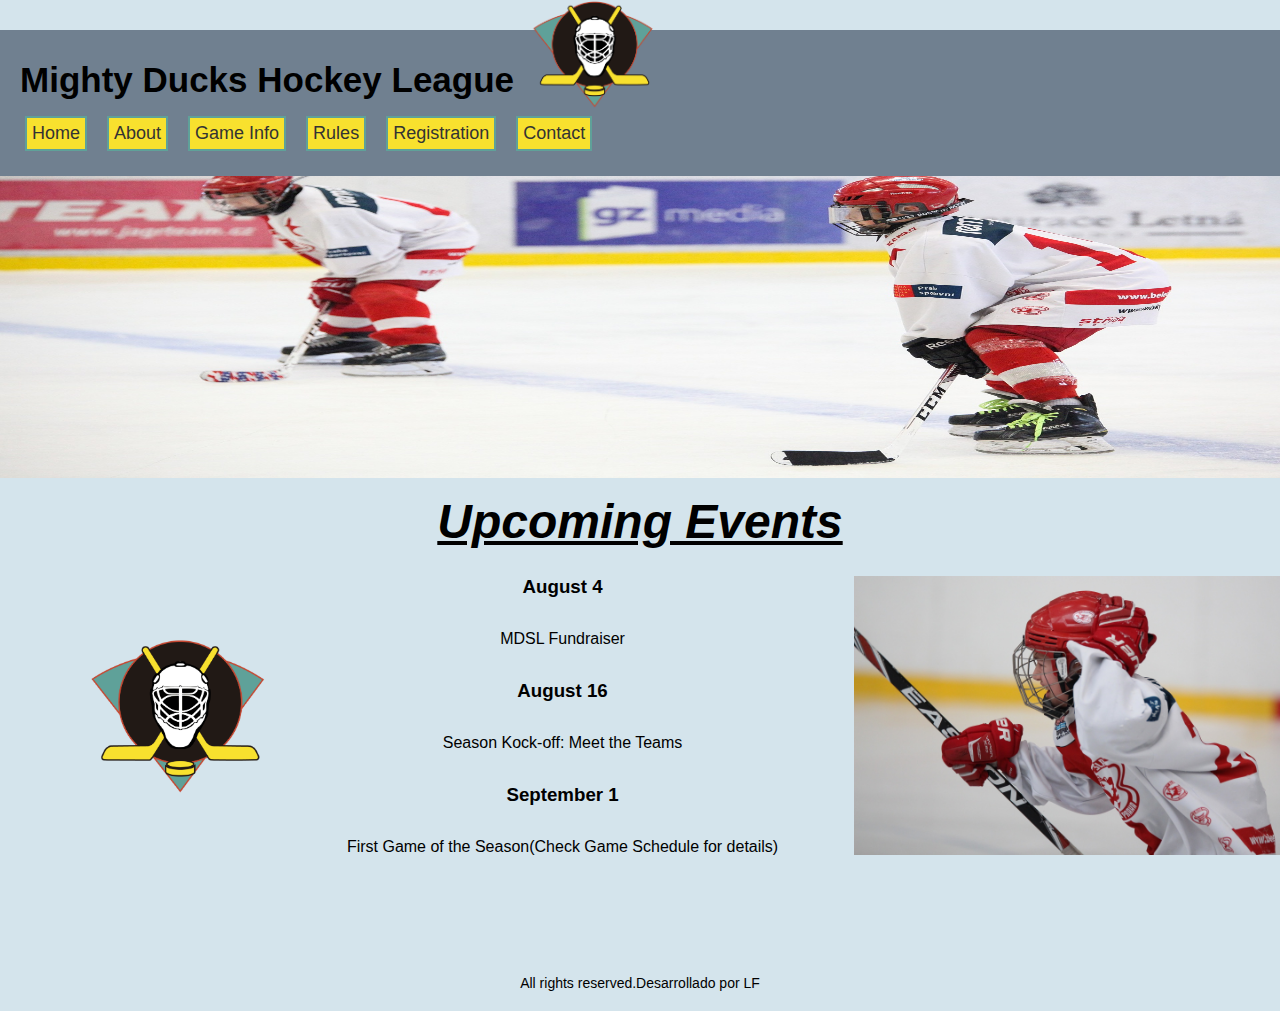
<file: index.html>
<!DOCTYPE html>
<html lang="en">
<head>
    <meta charset="UTF-8">
    <meta http-equiv="X-UA-Compatible" content="IE=edge">
    <meta name="viewport" content="width=device-width, initial-scale=1.0">
    <link rel="icon" type="image/jpg" href="./assets/img/LogoMightyducks-02.png"/>
    <link rel="stylesheet" type="text/css" href="./assets/style.css">
    <title>Welcome MDHL</title>
</head>
<body>

    <Header>
      
        <h1 class="brand">Mighty Ducks Hockey League</h1> 
        
      
        <img id="logo" src="./assets/img/LogoMightyducks-03.png" alt="logo" width="150">
        
        <!-- MENÚ DE NAVEGACIÓN -->
      <div class="dropdown-menu">
        <nav class="main-nav" >
          <ul id="menu">
            <li><a  href="./index.html" class="active">Home</a></li>
            <li><a  href="./about.html" >About</a></li>
            <li><a href="./game_info.html" >Game Info</a></li>
            <li><a href="./rules.html" >Rules</a></li>
            <li><a href="./registration.html" >Registration</a></li>
            <li><a  href="./contact.html">Contact</a></li>
        </ul>  
        </nav>
      </div>  
      
    </Header>
    <img id="principal" src="./assets/img/hockey3.jpg" alt="jugadores disputando disco">
    <main>
      <h2 class="tit-section">Upcoming Events</h2>
        <section class="home-sec">
        
        
            
            <img class="logo-sec" src="./assets/img/LogoMightyducks-02.png" alt="logo">
            <ul class="content-ev">
               <li>
                 <h3>August 4</h3>
                 <p>MDSL Fundraiser</p>
               </li>  
               
               <li>
                 <h3>August 16</h3>
                 <p>Season Kock-off: Meet the Teams</p>
               </li>
               
               <li> 
                 <h3>September 1</h3>
                 <p>First Game of the Season(Check Game Schedule for details)</p>
               </li>  
            </ul>
            <img class="section-img" src="./assets/img/hockey1.jpg" alt="jugador de Hockey">
        </section>
    </main>
    <br><br>
    <footer>
        <p>All rights reserved.</p>
        <p>Desarrollado por LF</p>
    </footer>
  

    
</body>
</html>
</file>
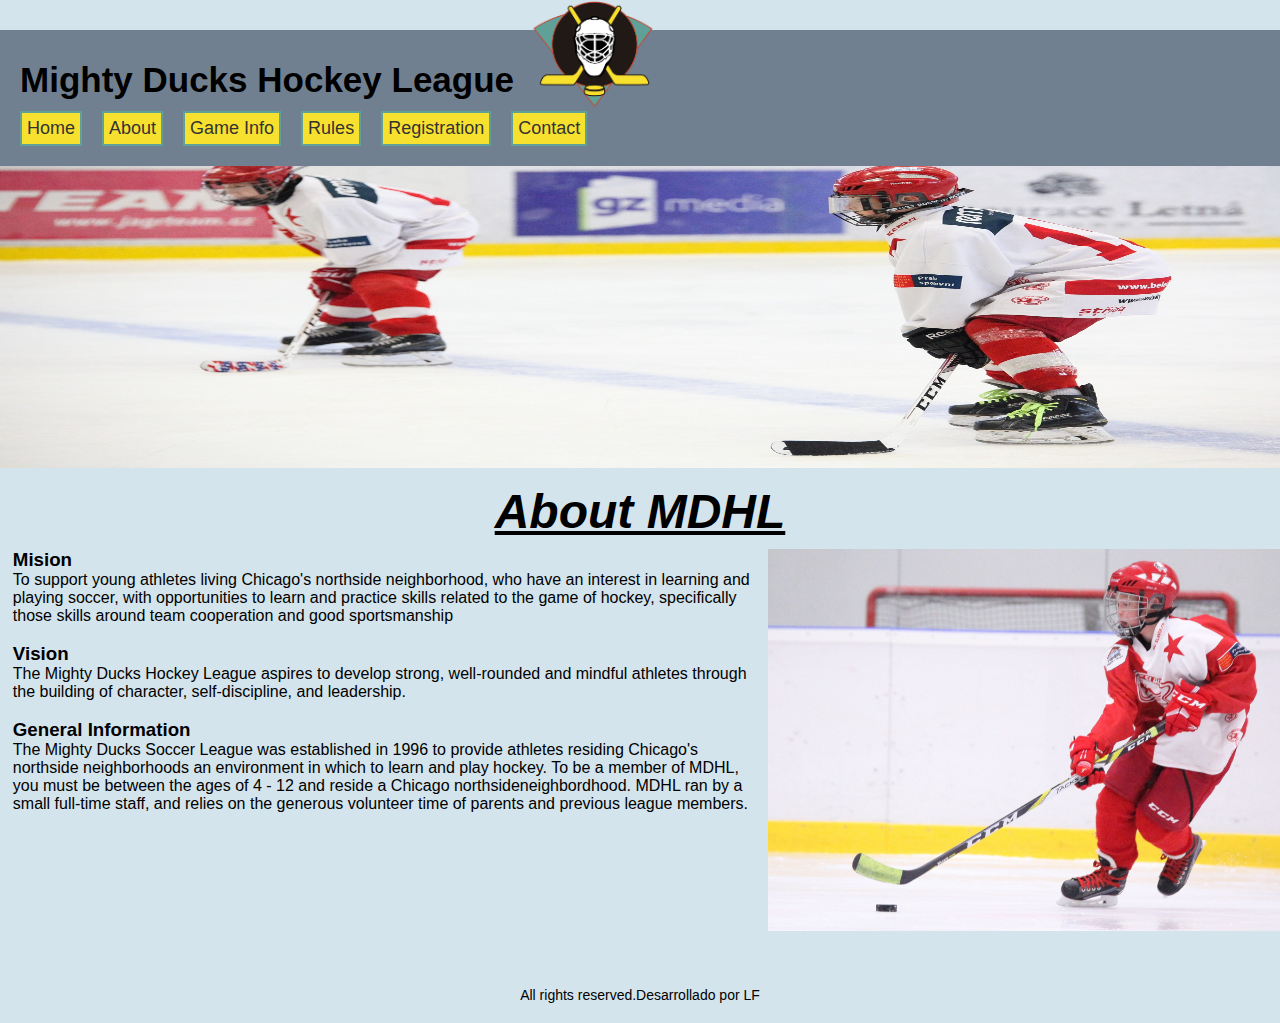
<file: about.html>
<!DOCTYPE html>
<html lang="en">
<head>
    <meta charset="UTF-8">
    <meta http-equiv="X-UA-Compatible" content="IE=edge">
    <meta name="viewport" content="width=device-width, initial-scale=1.0">
    <link rel="icon" type="image/jpg" href="./assets/img/LogoMightyducks-02.png"/>
    <title>About MDHL</title>
    <link rel="stylesheet" type="text/css" href="./assets/style.css">
</head>
<body>
  
  <Header>
      
    <h1 class="brand">Mighty Ducks Hockey League</h1> 
    
  
    <img id="logo" src="./assets/img/LogoMightyducks-03.png" alt="logo" width="150">
    
    <!-- MENÚ DE NAVEGACIÓN -->

    <nav class="main-nav">
      <ul id="menu">
        <li><a  href="./index.html" class="active">Home</a></li>
        <li><a  href="./about.html" >About</a></li>
        <li><a href="./game_info.html" >Game Info</a></li>
        <li><a href="./rules.html" >Rules</a></li>
        <li><a href="./registration.html" >Registration</a></li>
        <li><a  href="./contact.html">Contact</a></li>
    </ul>  
    </nav>
  
  
  </Header>
  <img id="principal" src="./assets/img/hockey3.jpg" alt="jugadores disputando disco">
  <h2 class="tit-section">About MDHL</h2>
          
  <main class="main-about">
        <img class="about-img" src="./assets/img/hockey2.jpg" alt="Hockey lanzamiento" width="150">

        
          <Article class="about-cont">

            <h3>Mision</h3>
              <P>To support young athletes living Chicago's northside neighborhood, who have an interest in 
                learning and playing soccer, with opportunities to learn and practice skills related to the game of 
                hockey, specifically those skills around team cooperation and good sportsmanship</P>
                <Br>
            <h3>Vision</h3> 
              <p>The Mighty Ducks Hockey League aspires to develop strong, well-rounded and mindful athletes 
                through the building of character, self-discipline, and leadership.</p> 
              <Br>
            <h3>General Information</h3> 
              <p>The Mighty Ducks Soccer League was established in 1996 to provide athletes residing 
                Chicago's northside neighborhoods an environment in which to learn and play hockey. To be a 
                member of MDHL, you must be between the ages of 4 - 12 and reside a Chicago northsideneighbordhood. MDHL ran by a small full-time staff, and relies on the generous volunteer time of 
                parents and previous league members.</p>
                    
                     
          </Article>  

        
    </main>
    <br><br>
    <footer>
        <p>All rights reserved.</p>
        <p>Desarrollado por LF</p>
    </footer>
  

    
</body>
</html>
</file>
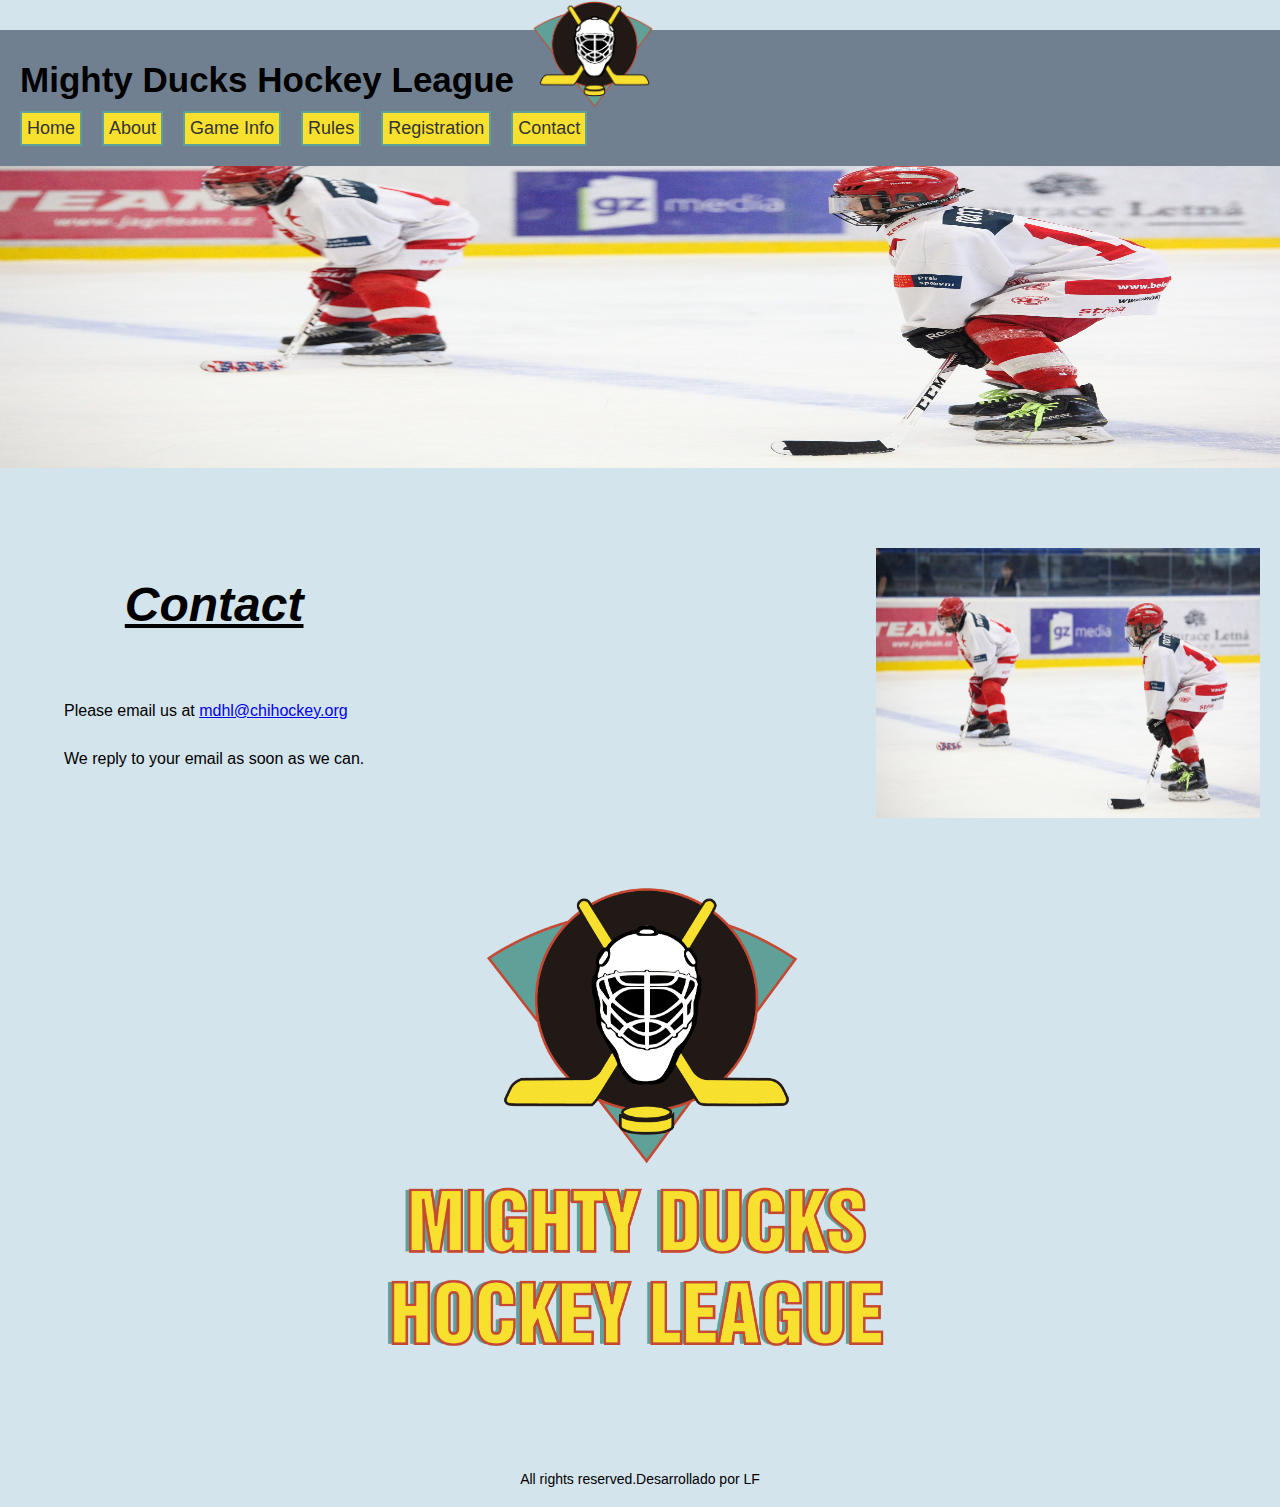
<file: contact.html>
<!DOCTYPE html>
<html lang="en">
<head>
    <meta charset="UTF-8">
    <meta http-equiv="X-UA-Compatible" content="IE=edge">
    <meta name="viewport" content="width=device-width, initial-scale=1.0">
    <link rel="icon" type="image/jpg" href="./assets/img/LogoMightyducks-02.png"/>
    <link rel="stylesheet" type="text/css" href="./assets/style.css">
    <title>Contact MDHL</title>
</head>
<body>
  <Header>
      
    <h1 class="brand">Mighty Ducks Hockey League</h1> 
    
  
    <img id="logo" src="./assets/img/LogoMightyducks-03.png" alt="logo" width="150">
    
    <!-- MENÚ DE NAVEGACIÓN -->

    <nav class="main-nav">
      <ul id="menu">
        <li><a  href="./index.html" class="active">Home</a></li>
        <li><a  href="./about.html" >About</a></li>
        <li><a href="./game_info.html" >Game Info</a></li>
        <li><a href="./rules.html" >Rules</a></li>
        <li><a href="./registration.html" >Registration</a></li>
        <li><a  href="./contact.html">Contact</a></li>
    </ul>  
    </nav>
  
  
  </Header>
  <img id="principal" src="./assets/img/hockey3.jpg" alt="jugadores disputando disco">
  <main class="main-contact">
      
     <img class="contact-img" src="./assets/img/hockey3.jpg" alt="jugadores de hockey en posision" width="150">
      
      <section class="content" >
        <h2 class="tit-section">Contact</h2>
        <p class="resalta">Please email us at <a href="mailto:mdhl@chihockey.org"> mdhl@chihockey.org</a> </p>
        <p class="resalta">We reply to your email as soon as we can.</p>
      </section>
      <img class="logo-contact" src="./assets/img/LogoMightyducks-01.png" alt="">
  </main>
  <br><br>
  <footer>
      <p>All rights reserved.</p>
      <p>Desarrollado por LF</p>
  </footer>
    
    
</body>
</html>
</file>
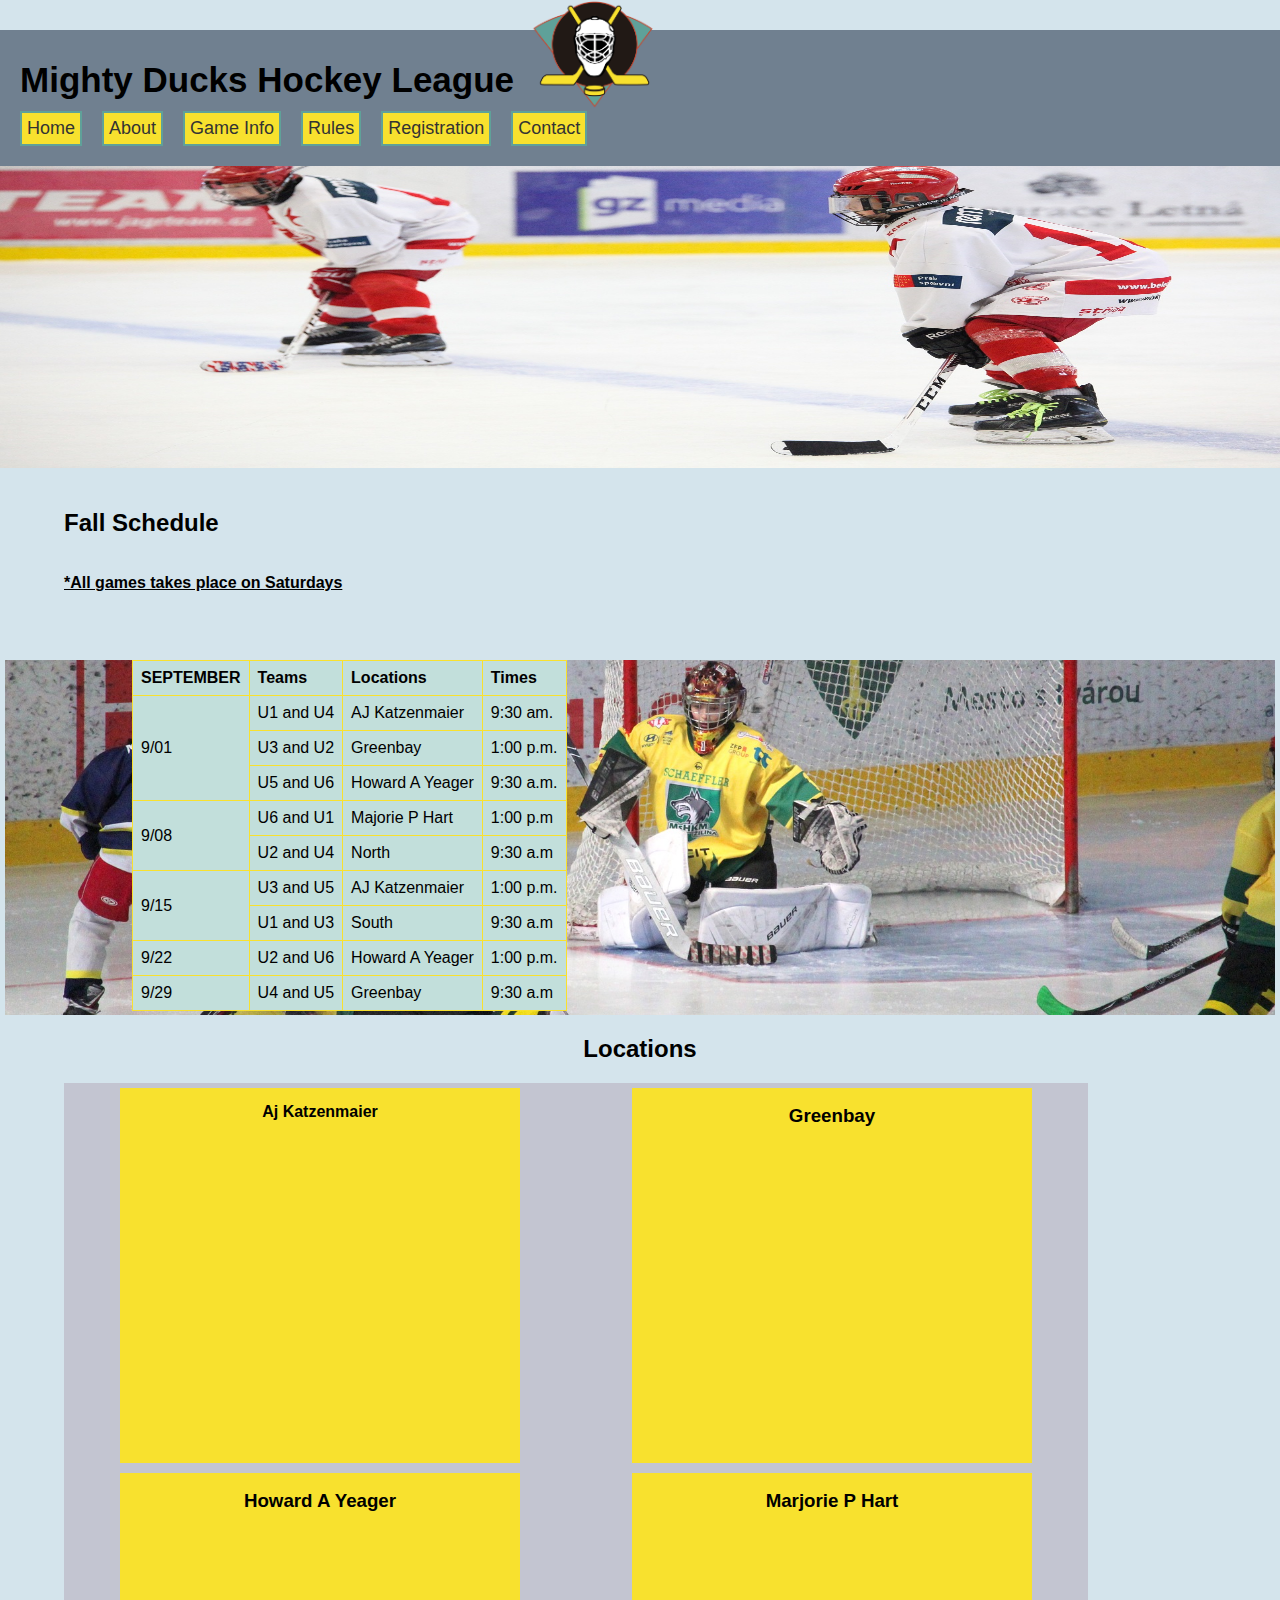
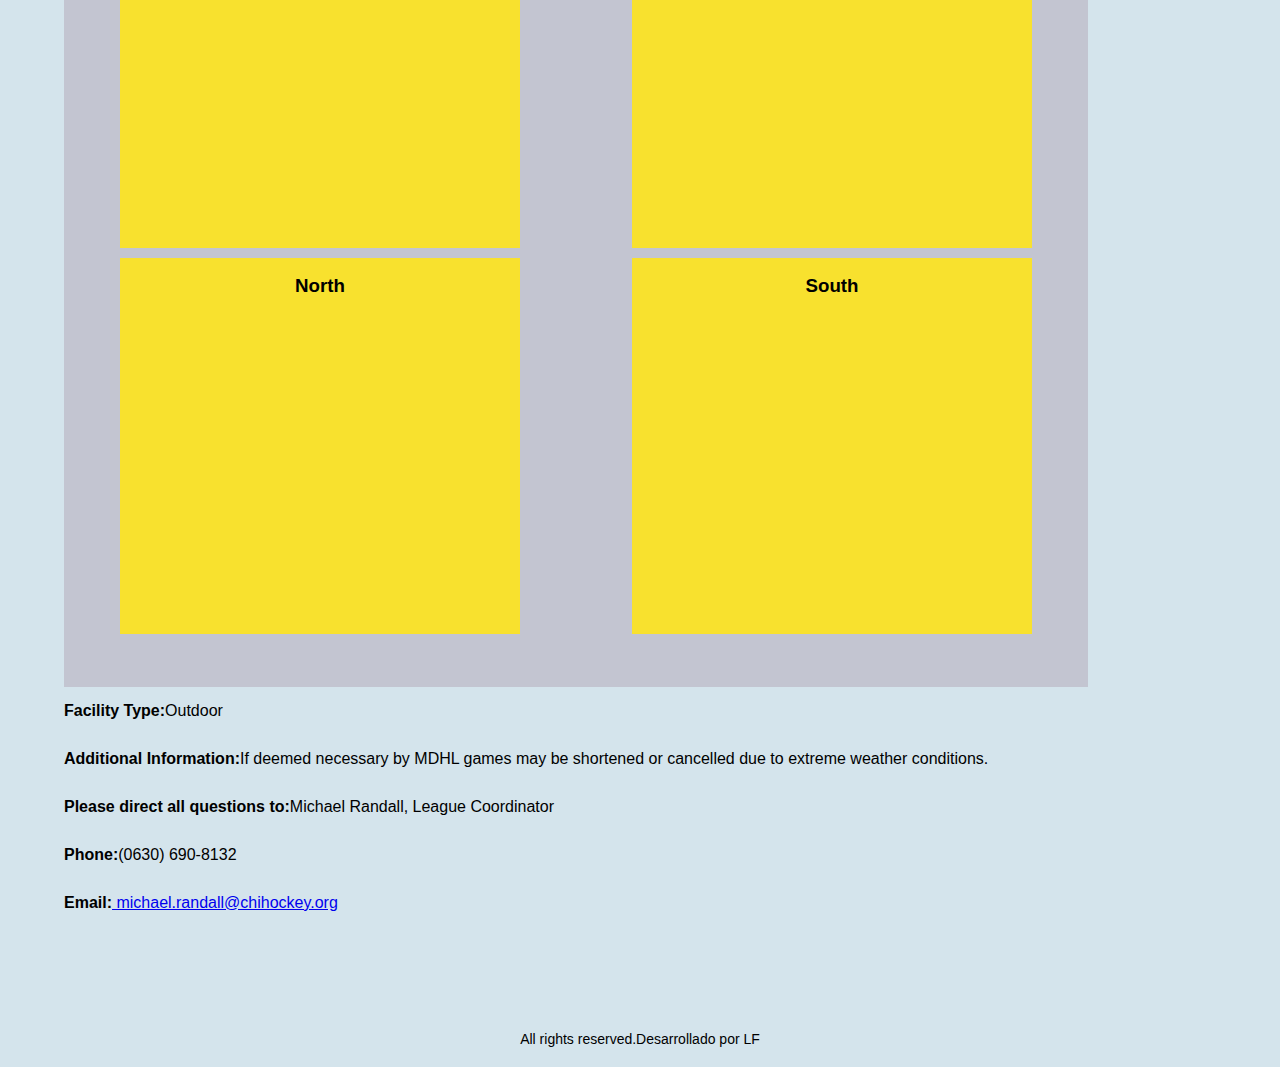
<file: game_info.html>
<!DOCTYPE html>
<html lang="en">
<head>
    <meta charset="UTF-8">
    <meta http-equiv="X-UA-Compatible" content="IE=edge">
    <meta name="viewport" content="width=device-width, initial-scale=1.0">
    <link rel="icon" type="image/jpg" href="./assets/img/LogoMightyducks-02.png"/>
    <link rel="stylesheet" type="text/css" href="./assets/style.css">
    <title>Game Information</title>
</head>
<body>
    <Header>
      
        <h1 class="brand">Mighty Ducks Hockey League</h1> 
        
      
        <img id="logo" src="./assets/img/LogoMightyducks-03.png" alt="logo" width="150">
        
        <!-- MENÚ DE NAVEGACIÓN -->

        <nav class="main-nav">
          <ul id="menu">
            <li><a  href="./index.html" class="active">Home</a></li>
            <li><a  href="./about.html" >About</a></li>
            <li><a href="./game_info.html" >Game Info</a></li>
            <li><a href="./rules.html" >Rules</a></li>
            <li><a href="./registration.html" >Registration</a></li>
            <li><a  href="./contact.html">Contact</a></li>
        </ul>  
        </nav>
      
      
    </Header>
    <img id="principal" src="./assets/img/hockey3.jpg" alt="jugadores disputando disco">
    <main>
      <section>
            <h3 class="g-i-3">Fall Schedule</h3>
            <h4 class="g-i-4">*All games takes place on Saturdays</h4>
      </section>

      <!--cantrar tabla correctamente, corregir estilo-->
      <div id="game-t">
        <img src="./assets/imgt2/design1_image2.jpg" alt="hockey game">
        <table>
          <thead>    
            <tr>
              <th>SEPTEMBER</th>
              <th>Teams</th>
              <th>Locations</th>
              <th>Times</th>
            </tr>
          </thead> 
          <tbody>   
            <tr>
              <td rowspan="3">9/01</td>
              <td>U1 and U4</td>
              <td>AJ Katzenmaier</td>
              <td>9:30 am.</td>
            </tr>
            <tr>  
              <td>U3 and U2</td>
              <td>Greenbay</td>
              <td>1:00 p.m.</td>
            </tr>
            <tr>
              <td>U5 and U6</td>
              <td>Howard A Yeager</td>
              <td>9:30 a.m.</td>
            </tr>
            <tr>
              <td rowspan="2">9/08</td>
              <td>U6 and U1</td>
              <td>Majorie P Hart</td>
              <td>1:00 p.m</td>
            </tr>
            <tr>
              <td>U2 and U4</td>
              <td>North</td>
              <td>9:30 a.m</td>
            </tr>
            <tr>
              <td rowspan="2">9/15</td>
              <td>U3 and U5</td>
              <td>AJ Katzenmaier</td>
              <td>1:00 p.m.</td>
            </tr>
            <tr>
              <td>U1 and U3</td>
              <td>South</td>
              <td>9:30 a.m</td>
            </tr>
            <tr>
              <td>9/22</td>
              <td>U2 and U6</td>
              <td>Howard A Yeager</td>
              <td>1:00 p.m.</td>
            </tr>
            <tr>
              <td>9/29</td>
              <td>U4 and U5</td>
              <td>Greenbay</td>
              <td>9:30 a.m</td>
            </tr>
          </tbody>    
        </table>
    </div> 
    <h2 class="game-h2">Locations</h2>  
    <section class="game-sec">
        
        <div>
            <h4>Aj Katzenmaier</h4>
            <iframe src="https://www.google.com/maps/embed?pb=!1m18!1m12!1m3!1d47196.49030606533!2d-87.89782352043736!3d42.32587717918919!2m3!1f0!2f0!3f0!3m2!1i1024!2i768!4f13.1!3m3!1m2!1s0x880f932fbc6ba7cd%3A0xcf2bbe275c6da815!2sAJ%20Katzenmaier%20Academy!5e0!3m2!1ses!2sar!4v1675712807482!5m2!1ses!2sar"
             width="400" height="300" style="border:0;" allowfullscreen="" loading="lazy" referrerpolicy="no-referrer-when-downgrade"></iframe>
        </div>
        <div>
            <h3>Greenbay</h3>
            <iframe src="https://www.google.com/maps/embed?pb=!1m18!1m12!1m3!1d45562.08214439522!2d-88.16292590888338!3d44.461254912259015!2m3!1f0!2f0!3f0!3m2!1i1024!2i768!4f13.1!3m3!1m2!1s0x8802f92b12ffffff%3A0xa899006e3e7cb48e!2sGreen%20Bay%20Area%20Youth%20Hockey%20Association!5e0!3m2!1ses!2sar!4v1675713075813!5m2!1ses!2sar"
             width="400" height="300" style="border:0;" allowfullscreen="" loading="lazy" referrerpolicy="no-referrer-when-downgrade"></iframe>
            
        </div>
        <div>
            <h3>Howard A Yeager</h3>
            <iframe src="https://www.google.com/maps/embed?pb=!1m18!1m12!1m3!1d2950.2700626313876!2d-87.85606978490677!3d42.31543827918989!2m3!1f0!2f0!3f0!3m2!1i1024!2i768!4f13.1!3m3!1m2!1s0x880feccac26b07c5%3A0x8b51fa5d6efe771a!2sHoward%20A.%20Yeager%20School%20(PREK-K)!5e0!3m2!1ses!2sar!4v1675713148976!5m2!1ses!2sar"
             width="400" height="300" style="border:0;" allowfullscreen="" loading="lazy" referrerpolicy="no-referrer-when-downgrade"></iframe>
            
        </div>
        <div>
            <h3>Marjorie P Hart</h3>
            <iframe src="https://www.google.com/maps/embed?pb=!1m18!1m12!1m3!1d2949.7196175987588!2d-87.84787658490634!3d42.32717867918904!2m3!1f0!2f0!3f0!3m2!1i1024!2i768!4f13.1!3m3!1m2!1s0x880fecd0628e1bb5%3A0x9a4d5f9aafd42e02!2sMarjorie%20P%20Hart%20School!5e0!3m2!1ses!2sar!4v1675713225211!5m2!1ses!2sar"
             width="400" height="300" style="border:0;" allowfullscreen="" loading="lazy" referrerpolicy="no-referrer-when-downgrade"></iframe>
            
        </div>
        <div>
            <h3>North</h3>
            <iframe src="https://www.google.com/maps/embed?pb=!1m18!1m12!1m3!1d2952.3910541939613!2d-89.09769478490847!3d42.270175079193024!2m3!1f0!2f0!3f0!3m2!1i1024!2i768!4f13.1!3m3!1m2!1s0x8808957fb00351bd%3A0xd94889292542db56!2sRockford%20IceHogs%20Pro%20Hockey!5e0!3m2!1ses!2sar!4v1675713395389!5m2!1ses!2sar"
             width="400" height="300" style="border:0;" allowfullscreen="" loading="lazy" referrerpolicy="no-referrer-when-downgrade"></iframe>
            
        </div>
        <div>
            <h3>South</h3>
            <iframe src="https://www.google.com/maps/embed?pb=!1m18!1m12!1m3!1d2960.205807390887!2d-88.02557768455182!3d42.10306287920501!2m3!1f0!2f0!3f0!3m2!1i1024!2i768!4f13.1!3m3!1m2!1s0x880fa5f541702bd1%3A0xd7f833ccf29c3f9!2sTPH%20Chicago%20Campus!5e0!3m2!1ses!2sar!4v1675713674716!5m2!1ses!2sar"
             width="400" height="300" style="border:0;" allowfullscreen="" loading="lazy" referrerpolicy="no-referrer-when-downgrade"></iframe>
            
        </div>    
    </section>  
    <section>
        <p><b>Facility Type:</b>Outdoor</p>
    
        <p><b>Additional Information:</b>If deemed necessary by MDHL games may be shortened
         or cancelled due to extreme weather conditions.</p> 
            
        <p><b>Please direct all questions to:</b>Michael Randall, League Coordinator</p>
        
        <p><b>Phone:</b>(0630) 690-8132</p>
        <p><b>Email:</b><a href="mailto:michael.randall@chihockey.org"> michael.randall@chihockey.org</a></p>
           

    </section>
    </main>
    <br><br>
    <footer>
        <p>All rights reserved.</p>
        <p>Desarrollado por LF</p>
    </footer>
</body>
</html>
</file>
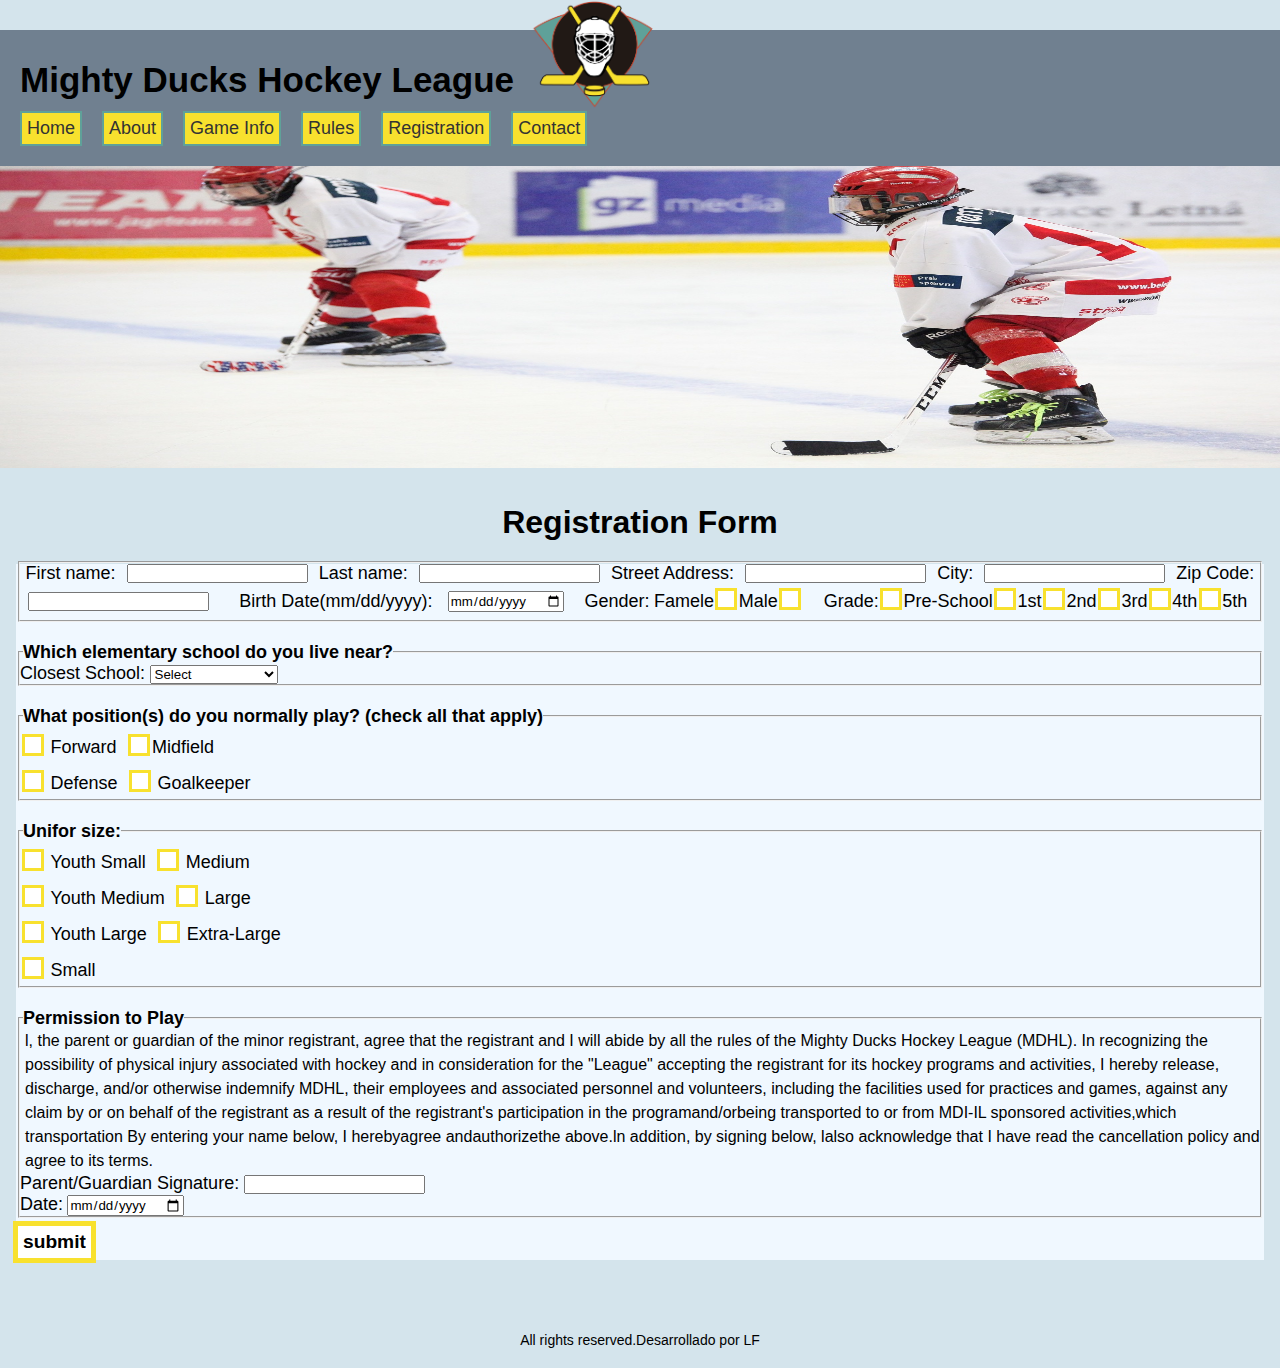
<file: registration.html>
<!DOCTYPE html>
<html lang="en">
<head>
    <meta charset="UTF-8">
    <meta http-equiv="X-UA-Compatible" content="IE=edge">
    <meta name="viewport" content="width=device-width, initial-scale=1.0">
    <link rel="icon" type="image/jpg" href="./assets/img/LogoMightyducks-02.png"/>
    <link rel="stylesheet" type="text/css" href="./assets/style.css">
    <title>Registration</title>
</head>
<body>
    <Header>
      
        <h1 class="brand">Mighty Ducks Hockey League</h1> 
        
      
        <img id="logo" src="./assets/img/LogoMightyducks-03.png" alt="logo" width="150">
        
        <!-- MENÚ DE NAVEGACIÓN -->

        <nav class="main-nav">
          <ul id="menu">
            <li><a  href="./index.html" class="active">Home</a></li>
            <li><a  href="./about.html" >About</a></li>
            <li><a href="./game_info.html" >Game Info</a></li>
            <li><a href="./rules.html" >Rules</a></li>
            <li><a href="./registration.html" >Registration</a></li>
            <li><a  href="./contact.html">Contact</a></li>
        </ul>  
        </nav>

    </Header>
    <img id="principal" src="./assets/img/hockey3.jpg" alt="jugadores disputando disco">

    <main>
        <form action="./show_data.html" method="get">
            <legend id="form-tit">Registration Form</legend>
            <fieldset class="personal">
                
                <label for="fname">First name:</label>
                <input type="text" id="fname" name="fname"></input>
                <label for="lname">Last name:</label>
                <input type="text" id="lname" name="lname"></input>
              
                <label for="street">Street Address:</label>
                <input type="text" id="street" name="street"></input>
             
                <label for="city">City:</label>
                <input type="text" id="city" name="city"></input>
                <label for="zip">Zip Code:</label>
                <input type="text" id="zip" name="zip"></input><br><br>
                
                <label for="birh-date">Birth Date(mm/dd/yyyy):</label>
                <input type="date" id="bdate" name="birth-date"></input>
                <div>
                <label for="gender">Gender:</label>
                <label for="famele">Famele</label>
                <input type="radio" id="famale" name="gender" value="Famele">
                <label for="male">Male</label>
                <input type="radio" id="male" name="gender" value="Male">
                </div>
                <div>
                <label for="grade">Grade:</label>
                <input type="radio" id="pre" name="grade" value="Pre-School">
                <label for="pre">Pre-School</label>
                
                <input type="radio" id="fi" name="grade" value="1st">
                <label for="first">1st</label>

                <input type="radio" id="sec" name="grade" value="2nd">
                <label for="sec">2nd</label>

                <input type="radio" id="thi" name="grade" value="3rd">
                <label for="thi">3rd</label>

                <input type="radio" id="four" name="grade" value="4th">
                <label for="four">4th</label>

                <input type="radio" id="four" name="grade" value="5th">
                <label for="five">5th</label>
                </div>
            </fieldset>
               
            <fieldset>    
                <legend>Which elementary school do you live near?</legend>
                <label for="Closes-to" >Closest School:</label>
                    <select name="school" id="Closes-to">
                        <option value="">Select</option>
                        <option value="AJ Katzenmaier">AJ Katzenmaier</option>
                        <option value="Marjorie P Hart">Marjorie P Hart</option>
                        <option value="Greenbay">Greenbay</option>
                        <option value="North Elementary ">North Elementary</option>
                        <option value="Howard A Yeager">Howard A Yeager</option>   
                        <option value="South Elementary">South Elementary</option>
                                    
                    </select>
            </fieldset> 
            
            <fieldset class="position">
                <legend>What position(s) do you normally play? (check all that apply)</legend>

                <input type="checkbox" id="forward" name="position" value="Forward">
                <label for="forward">Forward</label>
                <label for="mid">
                <input type="checkbox" id="mid" name="position" value="Midfield">
                Midfield</label>
                <br>    
                <input type="checkbox" id="def" name="position" value="Defense">
                <label for="def">Defense</label>

                <input type="checkbox" name="position" id="gok" value="Goalkeeper">
                <label for="gok">Goalkeeper</label>
            </fieldset>
        

            <fieldset class="uniform">
                 
                <legend>Unifor size:</legend>
                
                <input type="radio" id="ys" name="unif" value="Youth Small">
                <label for="ys">Youth Small</label>
                <input type="radio" id="me" name="unif" value="Medium">
                <label for="me">Medium</label>
                <br>
                <input type="radio" id="ym" name="unif" value="Youth Medium">
                <label for="ym">Youth Medium</label>
                <input type="radio" id="la" name="unif" value="Large">
                <label for="la">Large</label>
                <br>
                <input type="radio" id="yl" name="unif" value="Youth Large">
                <label for="yl">Youth Large</label>
                <input type="radio" id="el" name="unif" value="Extra-Large">
                <label for="el">Extra-Large</label>
                <br>
                <input type="radio" id="sm" name="unif" value="Small">
                <label for="sm">Small</label>
                

            </fieldset>
            <fieldset class="permission">
                <legend>Permission to Play</legend>
                <p>l, the parent or guardian of the minor registrant, agree that the registrant and I will abide by all the rules of
                   the Mighty Ducks Hockey League (MDHL). In recognizing the possibility of physical injury associated with 
                   hockey and in consideration for the "League" accepting the registrant for its hockey programs and activities, 
                   I hereby release, discharge, and/or otherwise indemnify MDHL, their employees and associated personnel and volunteers,
                   including the facilities used for practices and games, against any claim by or on behalf of the registrant as a result
                    of the registrant's participation in the programand/orbeing transported to or from MDI-IL sponsored activities,which 
                    transportation
                    By entering your name below, I herebyagree andauthorizethe above.ln addition, by signing below, lalso acknowledge that 
                    I have read the cancellation policy and agree to its terms.
                    </p>
                
                    <label for="signature">Parent/Guardian Signature:</label>
                        <input type="text" id="signature" name="signature">
                    <br>
                    <label for="date">Date:</label>
                        <input type="date" id="date" name="date">       
            </fieldset>
            
            <input class="submit" type="submit" value="submit">
        
        </form>
    </main>
    <br><br>
    <footer>
        <p>All rights reserved.</p>
        <p>Desarrollado por LF</p>
    </footer>
</body>
</html>
</file>
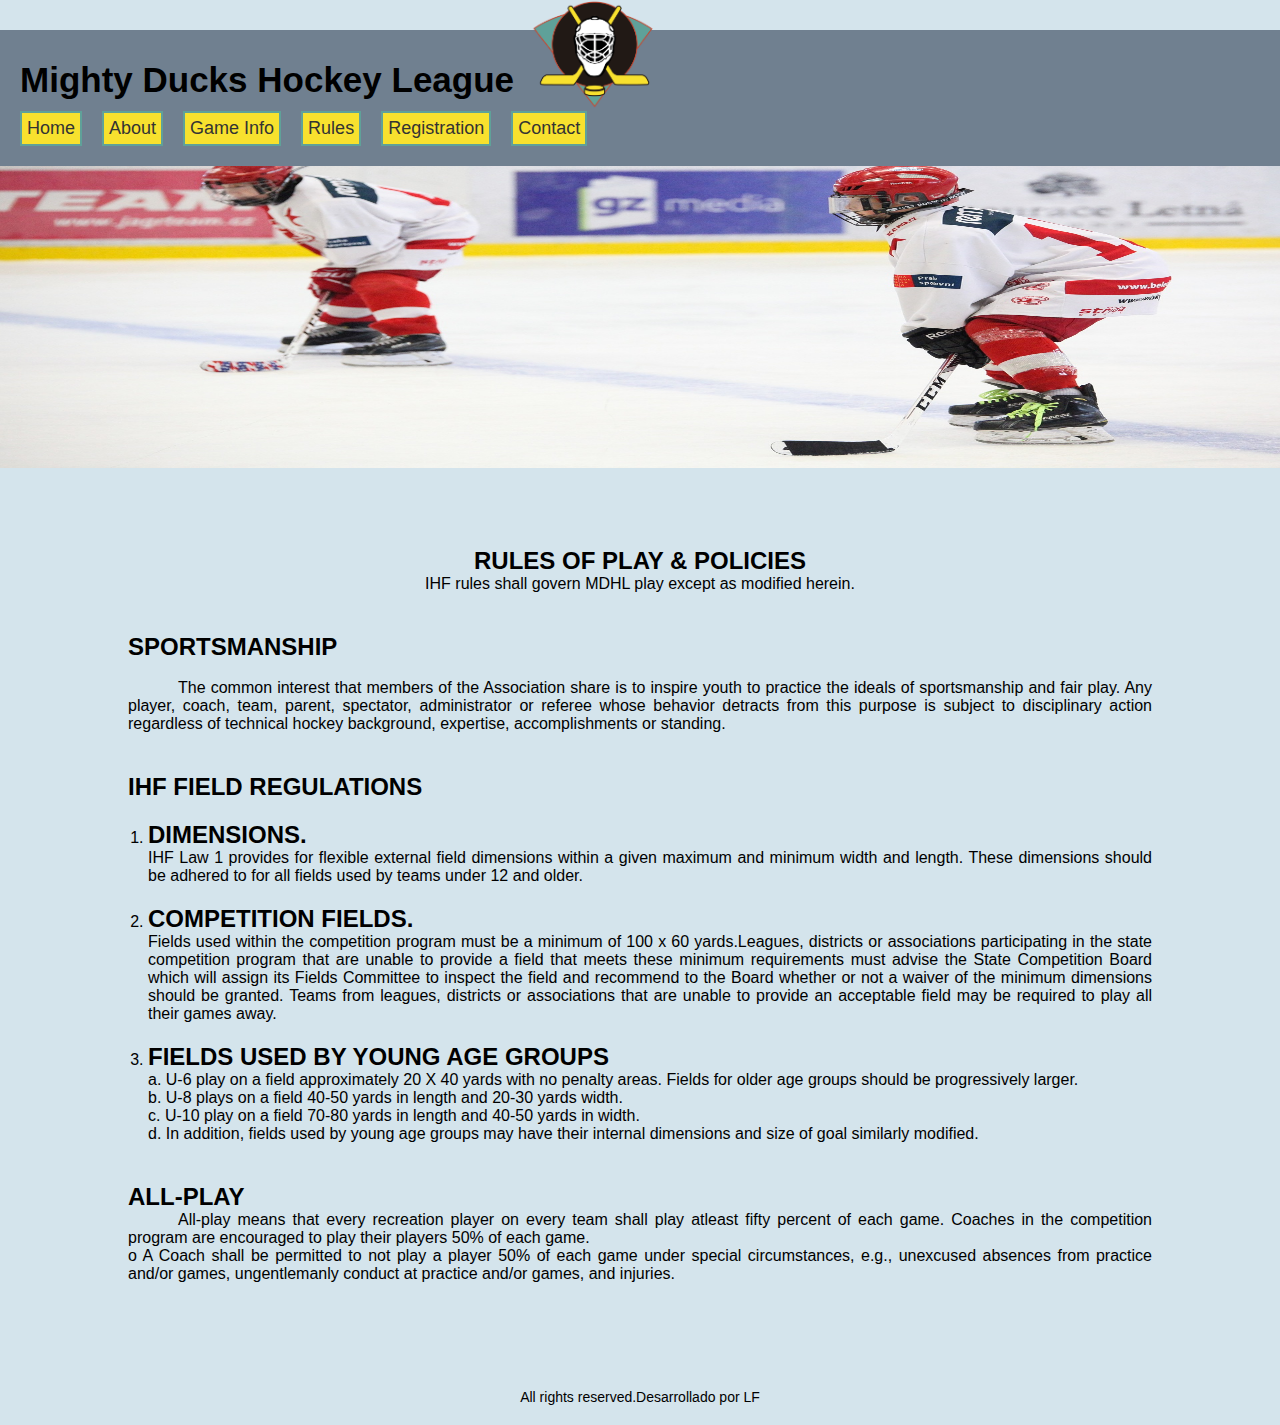
<file: rules.html>
<!DOCTYPE html>
<html lang="en">
<head>
    <meta charset="UTF-8">
    <meta http-equiv="X-UA-Compatible" content="IE=edge">
    <meta name="viewport" content="width=device-width, initial-scale=1.0">
    <link rel="icon" type="image/jpg" href="./assets/img/LogoMightyducks-02.png"/>
    <link rel="stylesheet" type="text/css" href="./assets/style.css">
    <title>RULES</title>
</head>
<body>
    <Header>
      
        <h1 class="brand">Mighty Ducks Hockey League</h1> 
        
      
        <img id="logo" src="./assets/img/LogoMightyducks-03.png" alt="logo" width="150">
        
        <!-- MENÚ DE NAVEGACIÓN -->

        <nav class="main-nav">
          <ul id="menu">
            <li><a  href="./index.html" class="active">Home</a></li>
            <li><a  href="./about.html" >About</a></li>
            <li><a href="./game_info.html" >Game Info</a></li>
            <li><a href="./rules.html" >Rules</a></li>
            <li><a href="./registration.html" >Registration</a></li>
            <li><a  href="./contact.html">Contact</a></li>
        </ul>  
        </nav>
      
      
    </Header>  
    <img id="principal" src="./assets/img/hockey3.jpg" alt="jugadores disputando disco">    
        <!----corregir los br con css, corregir ultimo parrafo con li o css-->
    <main id="rules-m">
        <h1 class="tit-r">RULES OF PLAY & POLICIES</h1>
        <p class="p-r-1">IHF rules shall govern MDHL play except as modified herein.</p>

        <h2 class="tit-r-2">SPORTSMANSHIP</h2>
        <br>
        <p class="p-r" style="text-indent: 50px;">The common interest that members of the Association share is to inspire 
            youth to practice the ideals of sportsmanship and fair play. Any player, coach, 
            team, parent, spectator, administrator or referee whose behavior detracts from 
            this purpose is subject to disciplinary action regardless of technical hockey 
            background, expertise, accomplishments or standing.</p>
        
        <h2 class="tit-r-2">IHF FIELD REGULATIONS</h2>  

        <ol>
            <li>
                <h3 class="tit-r-3">DIMENSIONS. </h3>
                <p class="p-r">IHF Law 1 provides for flexible external field dimensions within 
                    a given maximum and minimum width and length. These dimensions should be 
                    adhered to for all fields used by teams under 12 and older.</p>
            </li>
            <li>
                <h3 class="tit-r-3"> COMPETITION FIELDS.</h3>
                <p class="p-r"> Fields used within the competition program must be 
                    a minimum of 100 x 60 yards.Leagues, districts or associations participating in 
                    the state competition program that are unable to provide a field that meets these 
                    minimum requirements must advise the State Competition Board which will 
                    assign its Fields Committee to inspect the field and recommend to the Board 
                    whether or not a waiver of the minimum dimensions should be granted. Teams 
                    from leagues, districts or associations that are unable to provide an acceptable 
                    field may be required to play all their games away.</p>
            </li>
            <li>
                <h3 class="tit-r-3"> FIELDS USED BY YOUNG AGE GROUPS </h3>
                <p class="p-r"> a. U-6 play on a field approximately 20 X 40 yards with no penalty areas. Fields 
                    for older age groups should be progressively larger.<br>
                    b. U-8 plays on a field 40-50 yards in length and 20-30 yards width.<br>
                    c. U-10 play on a field 70-80 yards in length and 40-50 yards in width.<br>
                    d. In addition, fields used by young age groups may have their internal 
                    dimensions and size of goal similarly modified.</p>
            </li>
            
        </ol>

        <h2 class="tit-r-2">ALL-PLAY</h2>
        <p class="p-r" style="text-indent: 50px;">All-play means that every recreation player on every team shall play atleast 
            fifty percent of each game. Coaches in the competition program are encouraged 
            to play their players 50% of each game. <br>
            o A Coach shall be permitted to not play a player 50% of each game 
            under special circumstances, e.g., unexcused absences from practice 
            and/or games, ungentlemanly conduct at practice and/or games, and 
            injuries.</p>
        

    </main>
    <br><br>
    <footer>
        <p>All rights reserved.</p>
        <p>Desarrollado por LF</p>
    </footer>
</body>
</html>
</file>
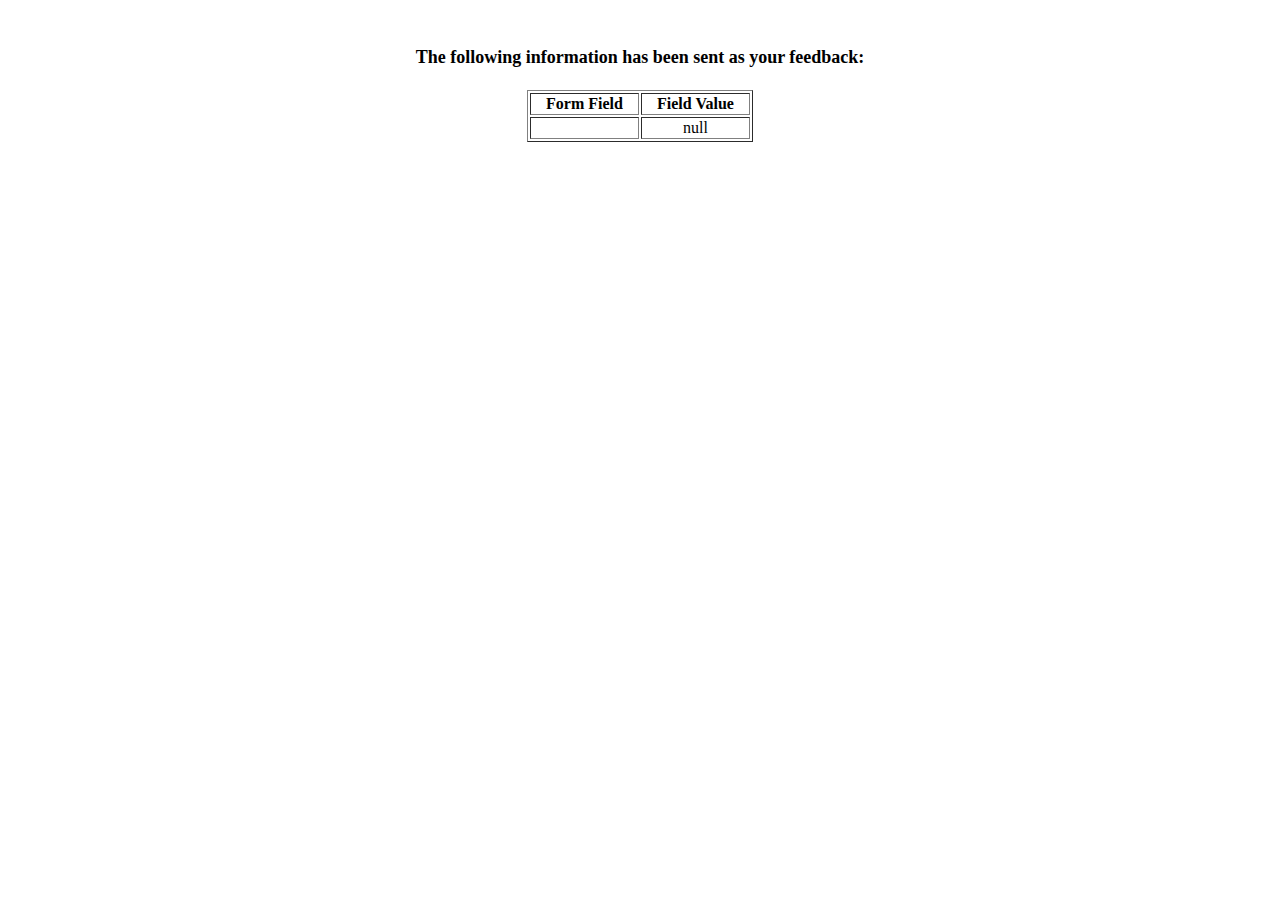
<file: show_data.html>
<html>
<head>
<title>Feedback Sent</title>
</head>
<body>
<p align=center>&nbsp;</p>
<h1 align=center><font size="+1">The following information has been sent as your
  feedback:</font></h1>

<table border="1" align=center width="226">
  <tr>
    <th align="center">Form Field</th>
    <th align="center">Field Value</th>
  </tr>

<script language="javascript">
var args = location.search.substr(1).split('&');
for (var i = 0; i < args.length; ++i) {
  var parts = args[i].split('=');
  if (parts != null) {
    var field = parts[0];
    var value = parts[1];
    if (value == null) {
      value = "null"
    }
    else {
      value = '"' + unescape(value.replace(/\+/g, ' ')) + '"';
    }

    document.writeln('<tr><td align="center">' + field + '</td>');
    document.writeln('<td align="center">' + value + '</td></tr>');
  }
}
</script>

<noscript>
<tr><td>
<p>You need to turn on Javascript in your browser.</p>

<p>In Microsoft Internet Explorer 4 or greater:</p>
<ul>
<li>From the "Tools" menu (in IE 4, it's the "View" menu), select "Internet Options".</li>
<li>Click on the "Security" tab.</li>
<li>Click on the "Custom Level" button. (In IE 4, select "Custom"
and then click on "Settings...".)</li>
<li>Under "Active scripting" make sure "Enable" is selected.</li>
</ul>

<p>In Netscape version 4 or greater:</p>
<ul>
<li>From the <b>Edit</b> menu, select <b>Preferences</b>.</li>
<li>In the <b>Category</b> list on the left, click on the word "Advanced".</li>
<li>In the panel on the right, make sure "Enable JavaScript" is checked.</li>
<li>Click the <b>OK</b> button.</li>
</ul>

</td></tr>
</noscript>

</table>
</body>
</html>
</file>
<file: assets/style.css>
*,
*::before,
*::after {
  margin: 0;
  padding: 0;
  box-sizing: border-box;
  font-family: 'Comic Sans MS', 'Chalkboard SE', 'Comic Neue', sans-serif;
  
}

body{
    background-color: rgb(212, 228, 236);
}

Header {
  display: flex;
  align-items: center;
  padding: 20px;
  background-color: slategrey;
  margin-top: 30px; 
  flex-wrap: wrap;
  position: sticky ;top:0;
  z-index: 1;
}


#logo {
  width: 177px;
  height: auto;
  margin-right: 20px;
  margin-top: -65px;
}

.main-nav {
    display: flex;
    
    flex-grow: 1;
    /*justify-content: right;*/
}

#menu {
  list-style: none;
  margin: 0;
  padding: 0;
  display: flex;
}

#menu li {
  margin-right: 20px;
  
  background-color: #f8e12e;
  padding: 5px;
  border: 2px solid #5fa199;
}


#menu a {
  text-decoration: none;
  color: #333;
  font-size: 18px;
}

  .brand {
    display: flex;
    align-items: center;
    font-size: 35px;
    font-weight: bold;
    margin: 0;
  }
  
  #principal {
    width: 100%;
    height: 382px;
    display: flex;
    position: relative;
    top: -5em;
    z-index: -1;
  }
  
  #logo {
    width: 150px;
    height: auto;
  }
  
  .main-nav {
    display: flex;
  }
  

  .section-img {
    width: 35%;
    height: auto;
    margin-left: 2%;
    
  }
  
  
  
  
  .content-ev {
    list-style: none;
    margin: 0;
    padding: 0;
    width: 50%;
    text-align: center;
  }
  

footer {
  display: flex;
  justify-content: center;
  padding: 20px;
}

footer p {
  margin: 0;
  font-size: 14px;
}

/*-------------Home------*/

.main-home {
    display: flex;
    flex-wrap: wrap;
}

.tit-section{
    text-align: center;
    font-size: xxx-large;
    font-style: italic;
    text-decoration: underline;
    margin-top: -5%;
}

.home-sec{
    display: flex;
    align-items: center;
    justify-content: space-between;
}

.logo-sec {
    width: 15%;
    margin: 2%;
}

@media (max-width: 767px) {
    .home-sec {
      flex-direction: column;
    }
  
    .logo-sec,
    .content-ev,
    .section-img {
      width: 100%;
      margin: 0;
    }
  }
/*------ABOUT-----*/
.main-about{
    display: flex;
    flex-wrap: wrap;
}

.about-img {
    width: 40%;
    height: auto;
    order: 2;
}

.about-cont {
    width: 59%;
    order: 1;
    margin-left: 1%;
}

@media only screen and (max-width: 768px) {
    .about-img {
      width: 100%;
      order: 2;
      margin-bottom: 20px;
    }
  
    .about-cont {
      width: 100%;
      order: 1;
    }
  }  
/*--------------rules-----------*/
  
#rules-m {
    width: 80%;
    margin: 50px auto;
    text-align: justify;
    font-size: 16px;
    
  }
  
  
.tit-r {
    text-align: center;
    margin-bottom: 40px;
    font-family: Arial, Helvetica, sans-serif;
    display: flex;
    justify-content: center;
    margin-block: auto;
    font-size: x-large;
    margin-top: -5%;
    
  }

.p-r-1{
    margin-bottom: 20px;
    font-family: Arial, Helvetica, sans-serif;
    justify-content: center;
    display: flex;
}  
  
.tit-r-2 {
    margin-top: 40px;
    font-family: Arial, Helvetica, sans-serif;
    font-size: x-large;
  }
  
ol {
    list-style-type: decimal;
    margin-left: 20px;
  }
  
.tit-r-3 {
    margin-top: 20px;
    font-family: Arial, Helvetica, sans-serif;
    font-size: x-large;
  }
  
.p-r {
    margin-bottom: 20px;
    font-family: Arial, Helvetica, sans-serif;
  }
  

  /*--------Games Info---------------*/

  
 
 section{
    margin-left: 5%;
    line-height: 3;
    padding-bottom: 3em;
 }

 #game-t {
    position: relative;
    text-align: center;
  }
  
  #game-t img {
    position: absolute;
    top: 0;
    left: 0;
    z-index: -1;
    width: 100%;
    object-fit: cover;
    height: -webkit-fill-available;
  }

 #game-t table {
    width: 80%;
    margin: auto;
    display: inline-block;
    border-collapse: collapse;
    z-index: 1;
    
  }
   
 
  th, td {
    
    border: 1px solid #f8e12e;
    padding: 8px;
    text-align: left;
  }
  
  th, tr {
    background-color: #c2dfdb;
  }
  
 .g-i-3 {
    font-size: x-large;
    margin-top: -5%;
 }
 .g-i-4 {
    text-decoration: underline;
 }

 @media (max-width: 767px) {
    #game-t table {
        width: 100%;
    }
    
 }

 .game-sec {
    display: flex;
    flex-wrap: wrap;
    justify-content: space-around;
    /* align-items: stretch; */
    align-content: center;
    width: 80%;
    background-color: #c3c5d1;
    /* height: 86vh; */
    overflow: auto;
    flex-direction: row;
}

.game-h2 {
    text-align: center;
    margin: 20px;
}
.game-sec div {
    background-color: #f8e12e;
    text-align: center;
}
  
  /*------------CONTACT-------------*/

  .main-contact {
    display: flex;
    flex-direction: column;
    align-items: flex-start;
  }
  
  .contact-img {
    width: 30%;
    margin-right: 20px;
    align-self: flex-end;
    
  }
  
  .tit-section {
    margin-bottom: 10px;
    
  }
  
  .content {
    display: flex;
    flex-direction: column;
    position: absolute;
  }
  
  .logo-contact{
    width: 45%;
    padding: 0;
    margin: 0;
    position: relative;
    display: flex;
    align-self: center;

  }

  @media (max-width: 767px) {
    .logo-contact{
        display: none;
    }
    
  }
  
/*---------Checkbox y form-------------*/

form {
    background-color: aliceblue;
    display: inline-block;
    position: relative;
    margin: 16px;
    padding: 2px;
    font-family:Arial, Helvetica, sans-serif;
}

label  {
    font-family: Arial, Helvetica, sans-serif;
    font-size: large;   
}

legend {
    font-family: Arial, Helvetica, sans-serif;
    font-size: large;
    font-weight: bold;
    margin-left: 3px;
}


input {
    font-family: Arial, Helvetica, sans-serif;
}
input[type='radio'] {
    box-sizing: border-box;
    appearance: none;
    background: white;
    outline: 3px solid #f8e12e;
    border: 3px solid white;
    width: 16px;
    height: 16px;
  }
  
input[type='radio']:checked {
    background: #5fa199;
  }
  
  input[type='checkbox'] {
    box-sizing: border-box;
    appearance: none;
    background: white;
    outline: 3px solid #f8e12e;
    border: 3px solid white;
    width: 16px;
    height: 16px;
  }
  
input[type='checkbox']:checked {
    background: #5fa199;
  }  

#form-tit {
    font-family: Arial, Helvetica, sans-serif;
    font-weight: bold;
    font-size: xx-large;
    display: flex;
    justify-content: center;
    margin: inherit;
    margin-top: -5%;
}  
  
.personal {
    align-items: center;
    display: flex;
    flex-wrap: wrap;
    justify-content: space-around;
}

div {
    margin: 5px;
}

fieldset {
    
    margin-top: 20px;
}

.position> label {
    display: inline-block;
    margin: 5px;
    margin-top: 5px;
}

.position> input {
    display: inline-block;
    margin-left: 5px;
    margin-top: 10px;
}

.uniform> label{
    display: inline-block;
    margin: 5px;
    margin-top: 5px;

}

.uniform> input{
    display: inline-block;
    margin-left: 5px;
    margin-top: 10px;

}

.permission> p {
    font-family: arial;
    line-height: 1.5;
    text-indent: initial;
    margin-left: 5px;
}

.submit {
    
    font-size: larger;
    font-weight: bold;
    box-sizing: border-box;
    appearance: none;
    background: white;
    outline: 5px solid #f8e12e;
    border: 5px solid white;
    margin-top: 8px;
}

/*---- Media query---- */
@media only screen and (max-width: 767px) {
    
    #logo {
      display: none;
    }

    header {
        position: static;
        flex-wrap: inherit;
    }
  
    .main-nav {
        flex-direction: column;
      }
    .main-nav #menu {
        flex-direction: column;
      }
    .main-nav #menu li {
        margin: 10px 0;
      }
  }
</file>
